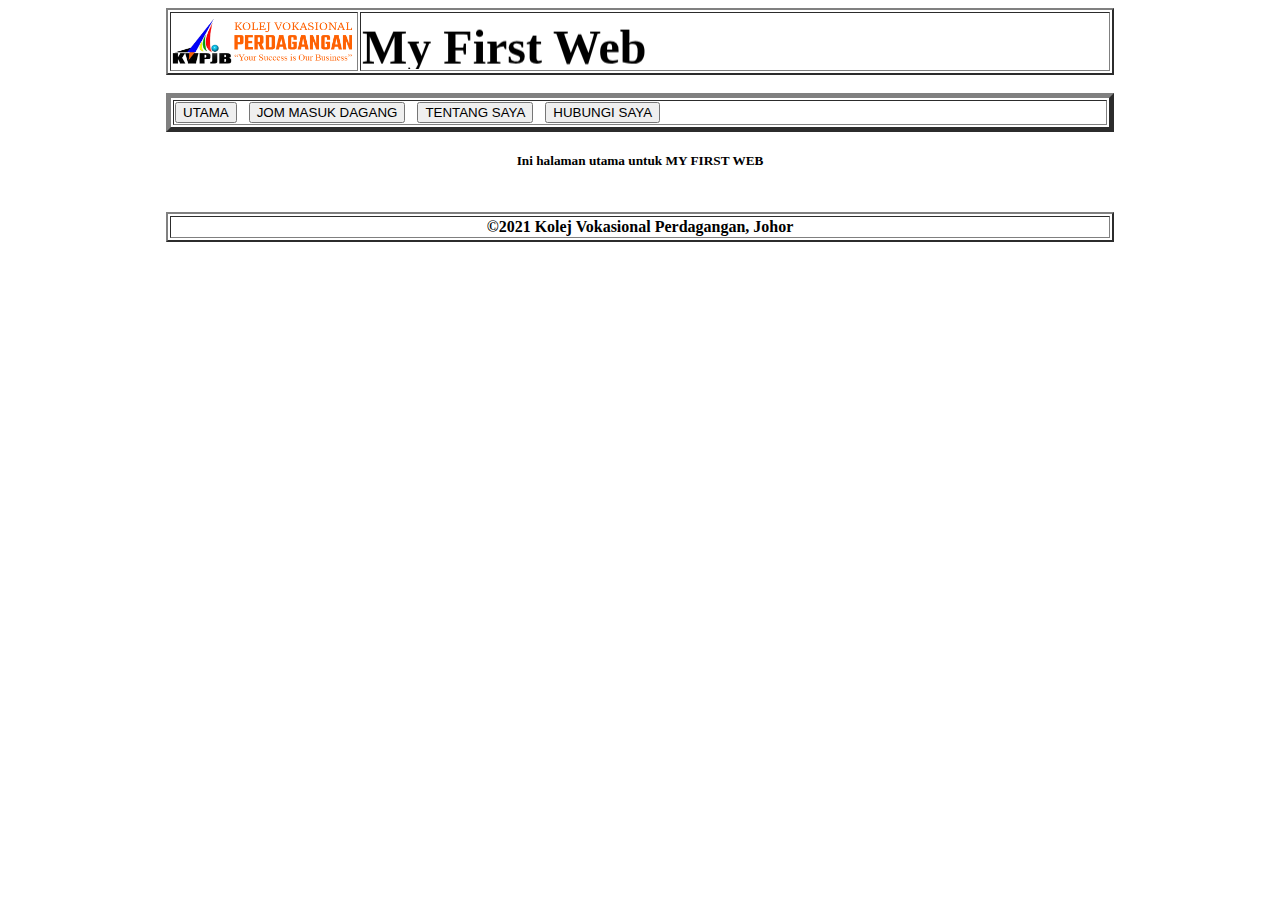
<file: index.html>
<html>
  <head>
    <title>MY FIRST WEB</title>
  </head>
  
  <body>
    <center>
      
      <table width="75%" border="2">
        <tr>
         <th width="20%"><img src="images/kvpjb.png" width="100%" ></th>
          <th><marquee direction="up"><font size="50">My First Web</font></marquee></th>
        </tr>
      </table>
      
      <br>
      
      <table width="75%" border="5">
        <tr>
          <td>
            <a href="index.html"><button>UTAMA</button></a>
            &nbsp;
            <a href="jommasukdagang.html"><button>JOM MASUK DAGANG</button></a>
             &nbsp;
            <a href="tentangsaya.html"><button>TENTANG SAYA</button></a>
            &nbsp;
            <a href="hubungisaya.html"><button>HUBUNGI SAYA</button></a>
          </td>
        </tr>
      </table>
      
      <br>
      
      <table width="75%">
        <tr>
          <td align="center">
            <h5>Ini halaman utama untuk MY FIRST WEB</h5>
          </td>
        </tr>
      </table>
      
      <br>
        
       <table width="75%" border="2">
        <tr>
          <th>&#169;2021 Kolej Vokasional Perdagangan, Johor</th>
        </tr>
      </table>
      
      
    </center>
  </body>
  
</html>
</file>
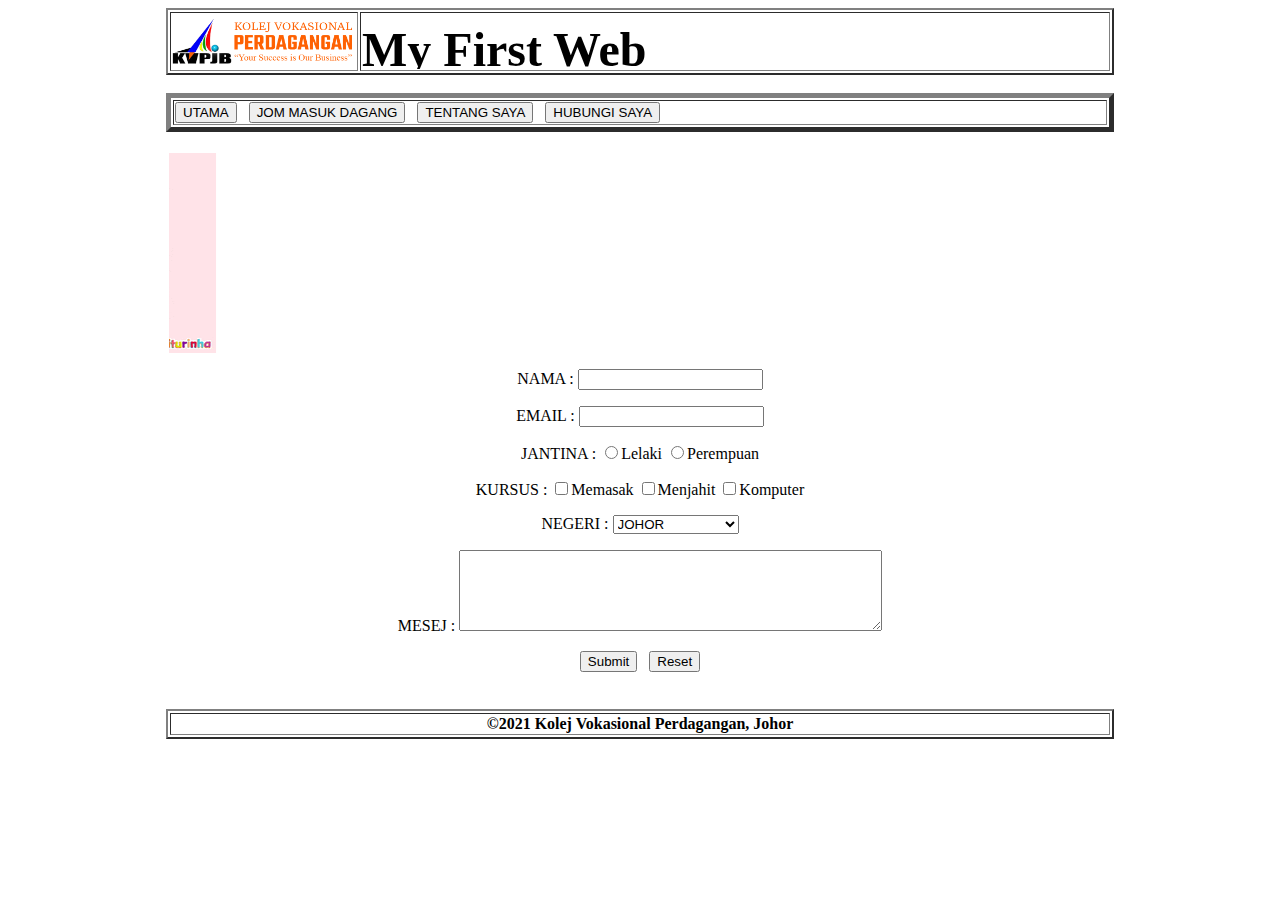
<file: hubungisaya.html>
<html>
  <head>
    <title>HUBUNGI SAYA</title>
  </head>
  
  <body>
    <center>
      
      <table width="75%" border="2">
        <tr>
          <th width="20%"><img src="images/kvpjb.png" width="100%" ></th>
          <th><marquee direction="up"><font size="50">My First Web</font></marquee></th>
        </tr>
      </table>
      
      <br>
      <table width="75%" border="5">
        <tr>
          <td>
            <a href="index.html"><button>UTAMA</button></a>
            &nbsp;
            <a href="jommasukdagang.html"><button>JOM MASUK DAGANG</button></a>
            &nbsp;
            <a href="tentangsaya.html"><button>TENTANG SAYA</button></a>
            &nbsp;
            <a href="hubungisaya.html"><button>HUBUNGI SAYA</button></a>
          </td>
        </tr>
      </table>
      
      <br>
      
      <table width="75%">
        <tr>
          <td align="center">
            <marquee direction="right">
            <img src="images/frog.gif">
            </marquee>
            
            <br>
            
            <form>
              <p>NAMA : <input type="text" name="nama"></p>
              <p>EMAIL : <input type="email" name="email"></p>
              <p>JANTINA : <input type="radio" name="jantina" value="Lelaki">Lelaki 
                            <input type="radio" name="jantina" value="Perempuan">Perempuan
              </p>
              <p>KURSUS : <input type="checkbox" name="kursus_1" value="Memasak">Memasak
                          <input type="checkbox" name="kursus_2" value="Menjahit">Menjahit
                          <input type="checkbox" name="kursus_3" value="Komputer">Komputer 
              </p>
              <p>NEGERI : <select name="negeri">
                            <option>JOHOR</option>
                            <option>KEDAH</option>
                            <option>KUALA LUMPUR</option>
                            <option>SELANGOR</option>
                            <option>SERAWAK</option>
                          </select>
              </p>
              <p>MESEJ : <textarea cols="50" rows="5" name="mesej"></textarea></p>
              <p>
                <input type="submit">
                &nbsp;
                <input type="reset">
              </p>
            </form>
          </td>
        </tr>
      </table>
      
      <br>
        
       <table width="75%" border="2">
        <tr>
          <th>&#169;2021 Kolej Vokasional Perdagangan, Johor</th>
        </tr>
      </table>
      
      
    </center>
  </body>
  
</html>
</file>
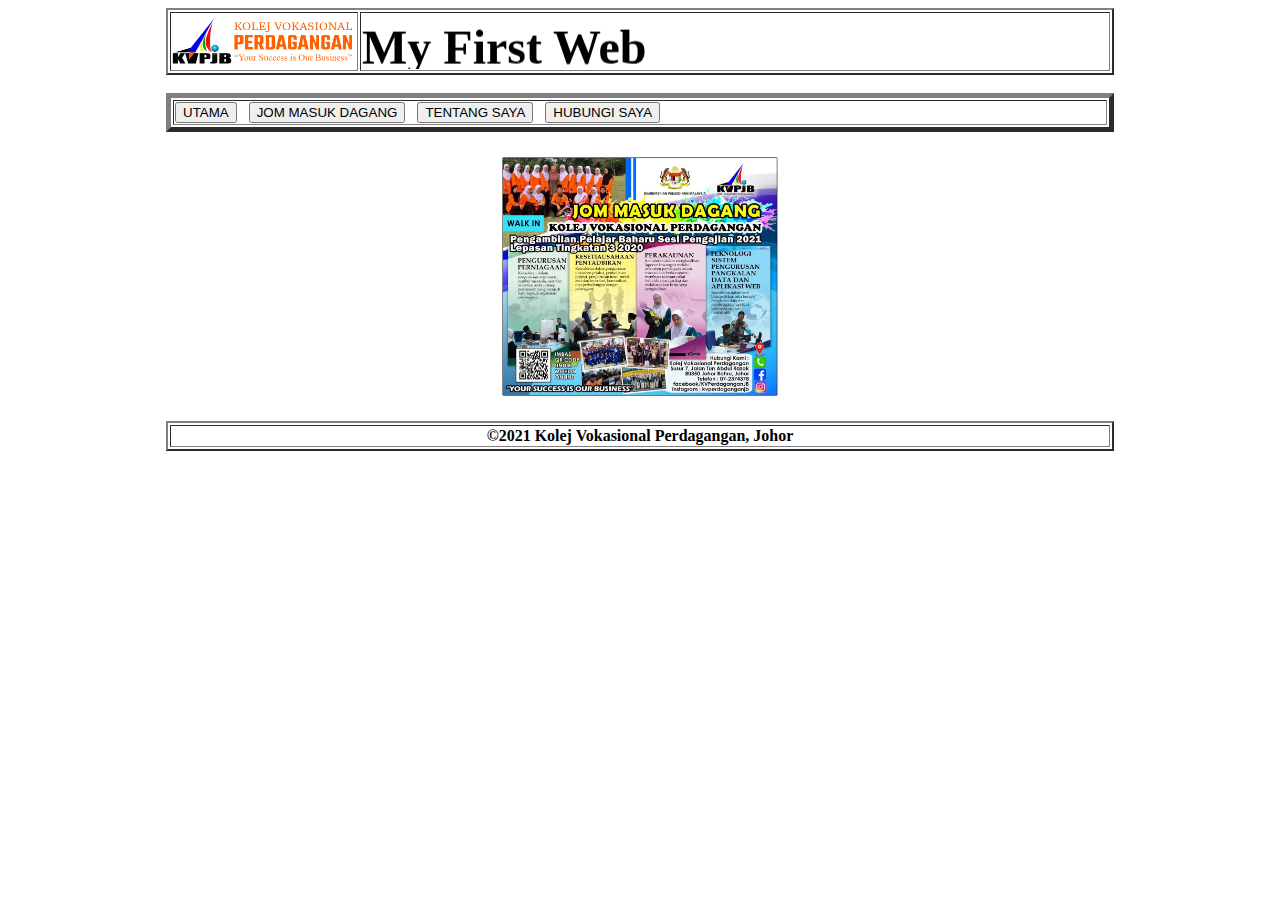
<file: jommasukdagang.html>
<html>
  <head>
    <title>Jom Masuk Dagang</title>
  </head>
  
  <body>
    <center>
      
      <table width="75%" border="2">
        <tr>
          <th width="20%"><img src="images/kvpjb.png" width="100%" ></th>
          <th><marquee direction="up"><font size="50">My First Web</font></marquee></th>
        </tr>
      </table>
      
      <br>
      
      <table width="75%" border="5">
        <tr>
          <td>
            <a href="index.html"><button>UTAMA</button></a>
            &nbsp;
            <a href="jommasukdagang.html"><button>JOM MASUK DAGANG</button></a>
            &nbsp;
            <a href="tentangsaya.html"><button>TENTANG SAYA</button></a>
            &nbsp;
            <a href="hubungisaya.html"><button>HUBUNGI SAYA</button></a>
          </td>
        </tr>
      </table>
      
      <br>
      
      <table width="75%">
        <tr>
          <td align="center">
            <img src="images/poster.jpg" width="30%">
          </td>
        </tr>
      </table>
      
      <br>
        
       <table width="75%" border="2">
        <tr>
          <th>&#169;2021 Kolej Vokasional Perdagangan, Johor</th>
        </tr>
      </table>
      
      
    </center>
  </body>
  
</html>
</file>
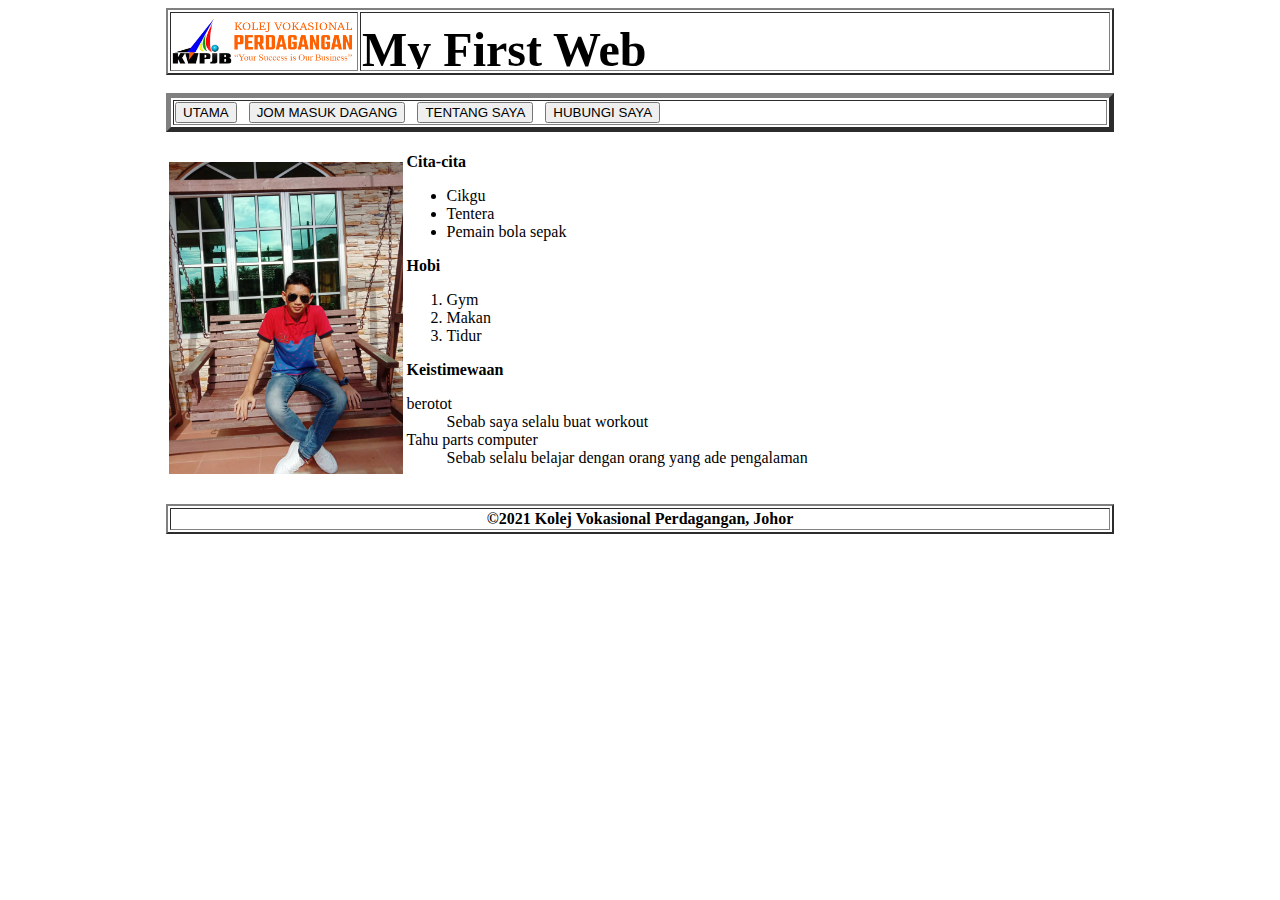
<file: tentangsaya.html>
<html>
  <head>
    <title>TENTANG SAYA</title>
  </head>

  <body>
    <center>

      <table width="75%" border="2">
        <tr>
          <th width="20%"><img src="images/kvpjb.png" width="100%" ></th>
          <th><marquee direction="up"><font size="50">My First Web</font></marquee></th>
        </tr>
      </table>

      <br>

      <table width="75%" border="5">
        <tr>
          <td>
            <a href="index.html"><button>UTAMA</button></a>
            &nbsp;
            <a href="jommasukdagang.html"><button>JOM MASUK DAGANG</button></a>
            &nbsp;
            <a href="tentangsaya.html"><button>TENTANG SAYA</button></a>
            &nbsp;
            <a href="hubungisaya.html"><button>HUBUNGI SAYA</button></a>
          </td>
        </tr>
      </table>

      <br>

      <table width="75%">
        <tr>
          <td width="25%"><img src="images/alip.jpeg" width="100%">
          </td>
          <td>

            <b>Cita-cita</b>
            <ul>
              <li>Cikgu</li>
              <li>Tentera</li>
              <li>Pemain bola sepak</li>
            </ul>

            <b>Hobi</b>
            <ol>
              <li>Gym</li>
              <li>Makan</li>
              <li>Tidur</li>
            </ol>


          <b>Keistimewaan</b>
          <dl>
            <dt>berotot</dt>
            <dd>Sebab saya selalu buat workout</dd>
            <dt>Tahu parts computer</dt>
            <dd>Sebab selalu belajar dengan orang yang ade pengalaman</dd>
          </dl>

          </td>
        </tr>
      </table>

      <br>

       <table width="75%" border="2">
        <tr>
          <th>&#169;2021 Kolej Vokasional Perdagangan, Johor</th>
        </tr>
      </table>


    </center>
  </body>

</html>
</file>
